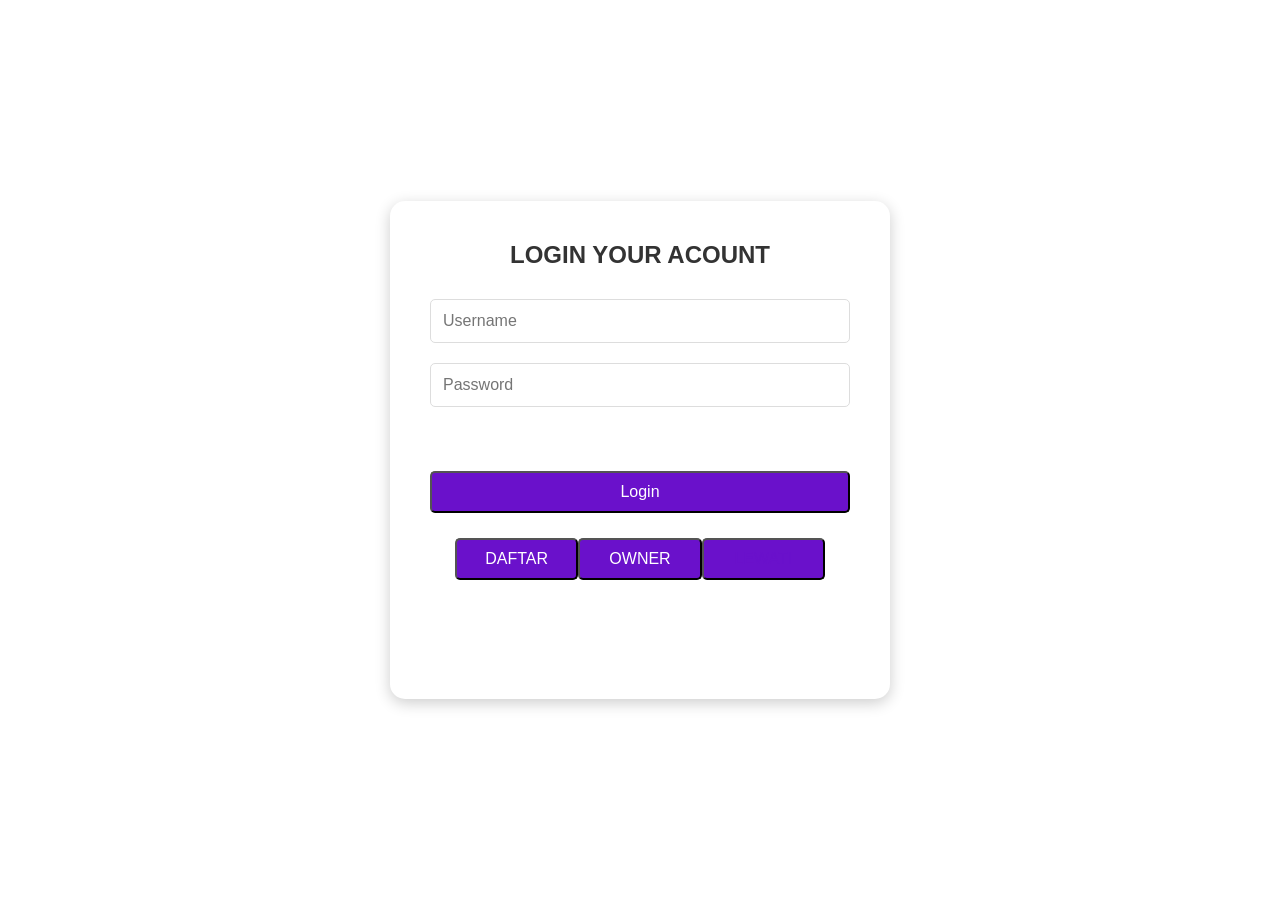
<file: login.html>
<!DOCTYPE html>
<html lang="en">
<head>
    <meta charset="UTF-8">
    <meta name="viewport" content="width=device-width, initial-scale=1.0">
    <title>Halaman Login</title>
    <style>
        * {
            box-sizing: border-box;
            margin: 0;
            padding: 0;
        }

        body {
            height: 100vh;
            display: flex;
            justify-content: center;
            align-items: center;
            background: linear-gradient(135deg, #6a11cb, #2575fc);
            font-family: 'Arial', sans-serif;
            background-image: url('https://www.imghippo.com/i/hxRYA1726302618.jpg'); /* URL gambar latar belakang */
            background-size: cover; /* Membuat gambar menutupi seluruh latar belakang */
            background-repeat: no-repeat; /* Gambar tidak akan diulang */
            color: white; /* Mengatur warna teks */
            text-align: center; /* Mengatur teks untuk berada di tengah */
            padding: 50px; /* Jarak dari tepi */
        }

        .container {
            background: white;
            padding: 40px;
            border-radius: 15px;
            box-shadow: 0 4px 15px rgba(0, 0, 0, 0.2);
            width: 500px; 
            text-align: center;
        }

        h2 {
            margin-bottom: 20px;
            color: #333;
        }

        input[type="text"],
        input[type="password"] {
            width: 100%; /* Full width input */
            padding: 12px;
            margin: 10px 0;
            border: 1px solid #ddd;
            border-radius: 5px;
            font-size: 16px;
            transition: border-color 0.3s;
        }

        input[type="text"]:focus,
        input[type="password"]:focus {
            border-color: #6a11cb;
            outline: none;
        }

        button {
            width: 100%; /* Full width button */
            padding: 10px;
            background-color: #6a11cb;
            color: white;
            border: balck;
            border-radius: 5px;
            font-size: 16px;
            cursor: pointer;
            transition: background-color 0.3s;
            margin-bot: 1rem;
        }

        button:hover {
            background-color: #5a0ea1;
        }

        .bottom-links {
            margin-top: 15px;
        }

        a {
            text-decoration: none;
            color: #6a11cb;
            transition: color 0.3s;
        }

        a:hover {
            color: #5a0ea1;
        }
.containerr {
            display: flex;
            justify-content: space-between; /* Menempatkan tombol di kiri dan kanan */
            width: 100%;
            padding: 25px; /* Jarak dalam kontainer */
        }
        buttonn {
            padding: 10px 20px; /* Jarak dalam tombol */
            font-size: 16px; /* Ukuran font tombol */
            cursor: pointer; /* Kursor akan berubah saat hover */
        }
    </style>
</head>
<body>
    <div class="container">
        <h2>LOGIN YOUR ACOUNT</h2>
        <form id="loginForm">
            <input type="text" placeholder="Username" required>
            <input type="password" placeholder="Password" required><br><br>
            <br><br><a href="menu.html"><button type="submit">Login</button></a>
        </form>
        <div class="containerr">
        <button id="buttonKiri">DAFTAR</button> 
        <button id="buttonTengah">OWNER</button> 
        <button id="buttonKanan"><a href="menu.html">LEWATI</a></button>
        <br>
    </div>
        <br><br>
        <p>©Always Xyrezz Official</p>
    </div>
</body>
</html>
</file>
